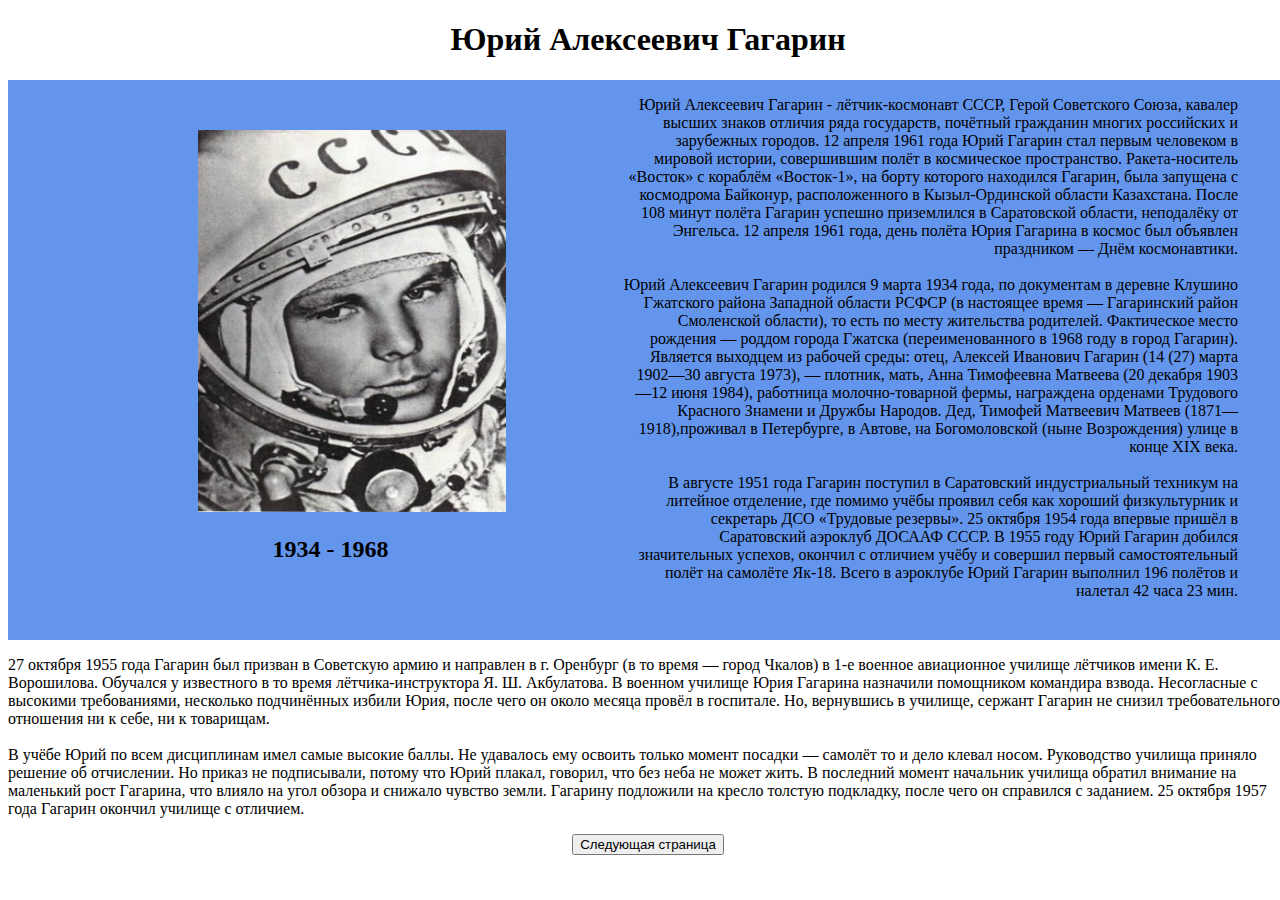
<file: index.html>
<!DOCTYPE html>
<html>
<head>
      <meta charset="utf-8" />
      <link rel="stylesheet" href="index.css"/>
      <title></title>
</head>
<body>
    <h1 class="main_header" align="center" style="color:Black">Юрий Алексеевич Гагарин</h1>
    <div class="middle_content">
      <div class="image_block">

        <div class="header_img">
          <img class="some_image" src="./resources/gagarin.jpg">
          <h2 class="block_header" align="center">1934 - 1968</h2>
        </div>

        <div class="grow_text">
          <p align="right">Юрий Алексеевич Гагарин - лётчик-космонавт СССР, Герой Советского Союза, кавалер высших знаков отличия ряда государств,
            почётный гражданин многих российских и зарубежных городов. 12 апреля 1961 года Юрий Гагарин стал первым человеком в мировой истории,
            совершившим полёт в космическое пространство. Ракета-носитель «Восток» с кораблём «Восток-1», на борту которого находился Гагарин,
            была запущена с космодрома Байконур, расположенного в Кызыл-Ординской области Казахстана. После 108 минут полёта Гагарин успешно приземлился
            в Саратовской области, неподалёку от Энгельса. 12 апреля 1961 года, день полёта Юрия Гагарина в космос был объявлен праздником — Днём космонавтики.<br>
            <br>
            Юрий Алексеевич Гагарин родился 9 марта 1934 года, по документам в деревне Клушино Гжатского района Западной области РСФСР (в настоящее время —
            Гагаринский район Смоленской области), то есть по месту жительства родителей. Фактическое место рождения — роддом города Гжатска
            (переименованного в 1968 году в город Гагарин). Является выходцем из рабочей среды: отец, Алексей Иванович Гагарин (14 (27) марта 1902—30 августа
            1973), — плотник, мать, Анна Тимофеевна Матвеева (20 декабря 1903—12 июня 1984), работница молочно-товарной фермы, награждена
            орденами Трудового Красного Знамени и Дружбы Народов. Дед, Тимофей Матвеевич Матвеев (1871—1918),проживал в Петербурге,
            в Автове, на Богомоловской (ныне Возрождения) улице в конце XIX века.<br>
            <br>
            В августе 1951 года Гагарин поступил в Саратовский индустриальный техникум на литейное отделение, где помимо учёбы проявил себя как хороший
            физкультурник и секретарь ДСО «Трудовые резервы». 25 октября 1954 года впервые пришёл в Саратовский аэроклуб ДОСААФ СССР. В 1955 году Юрий
            Гагарин добился значительных успехов, окончил с отличием учёбу и совершил первый самостоятельный полёт на самолёте Як-18. Всего в аэроклубе Юрий
            Гагарин выполнил 196 полётов и налетал 42 часа 23 мин.</p>
        </div>
      </div>

      <div class="sky_block">
        <div class="front_text">
          <p>27 октября 1955 года Гагарин был призван в Советскую армию и направлен в г. Оренбург (в то время — город Чкалов) в 1-е военное авиационное
            училище лётчиков имени К. Е. Ворошилова. Обучался у известного в то время лётчика-инструктора Я. Ш. Акбулатова. В военном училище Юрия
            Гагарина назначили помощником командира взвода. Несогласные с высокими требованиями, несколько подчинённых избили Юрия, после чего он около
            месяца провёл в госпитале. Но, вернувшись в училище, сержант Гагарин не снизил требовательного отношения ни к себе, ни к товарищам.<br>
            <br>
            В учёбе Юрий по всем дисциплинам имел самые высокие баллы. Не удавалось ему освоить только момент посадки — самолёт то и дело клевал носом.
            Руководство училища приняло решение об отчислении. Но приказ не подписывали, потому что Юрий плакал, говорил, что без неба не может жить.
            В последний момент начальник училища обратил внимание на маленький рост Гагарина, что влияло на угол обзора и снижало чувство земли.
            Гагарину подложили на кресло толстую подкладку, после чего он справился с заданием. 25 октября 1957 года Гагарин окончил училище с отличием.</p>

    </div>
    <div class="button_wrapper">
      <a href="site.html"><button class="next_page_button">Следующая страница</button></a>
    </div>
</body>
</html>
</file>
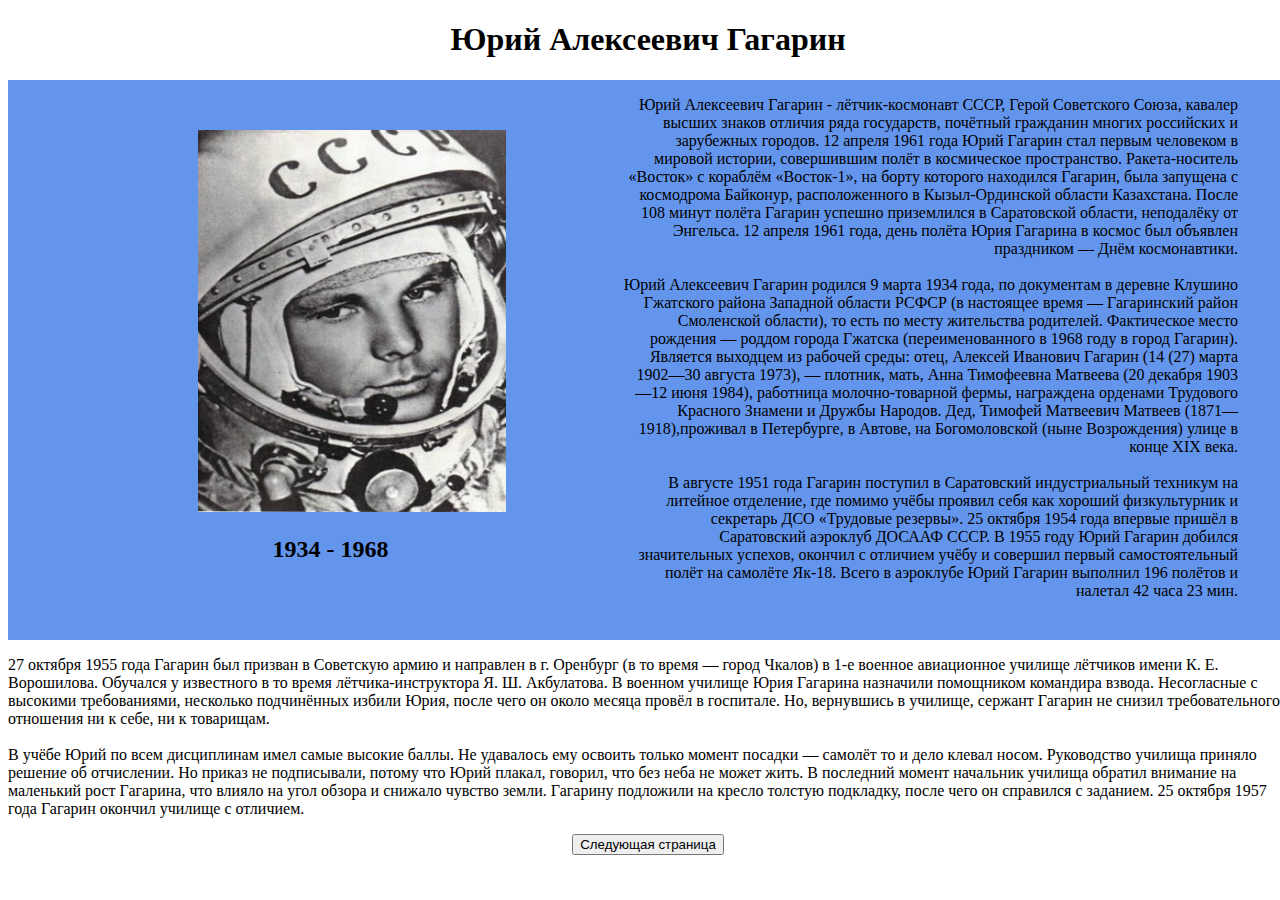
<file: bio.html>
<!DOCTYPE html>
<html>
<head>
      <meta charset="utf-8" />
      <link rel="stylesheet" href="flex.css"/>
      <title></title>
</head>
<body>
    <h1 class="main_header" align="center" style="color:Black">Юрий Алексеевич Гагарин</h1>
    <div class="middle_content">
      <div class="image_block">

        <div class="header_img">
          <img class="some_image" src="resources/gagarin.jpg">
          <h2 class="block_header" align="center">1934 - 1968</h2>
        </div>

        <div class="grow_text">
          <p align="right">Юрий Алексеевич Гагарин - лётчик-космонавт СССР, Герой Советского Союза, кавалер высших знаков отличия ряда государств,
            почётный гражданин многих российских и зарубежных городов. 12 апреля 1961 года Юрий Гагарин стал первым человеком в мировой истории,
            совершившим полёт в космическое пространство. Ракета-носитель «Восток» с кораблём «Восток-1», на борту которого находился Гагарин,
            была запущена с космодрома Байконур, расположенного в Кызыл-Ординской области Казахстана. После 108 минут полёта Гагарин успешно приземлился
            в Саратовской области, неподалёку от Энгельса. 12 апреля 1961 года, день полёта Юрия Гагарина в космос был объявлен праздником — Днём космонавтики.<br>
            <br>
            Юрий Алексеевич Гагарин родился 9 марта 1934 года, по документам в деревне Клушино Гжатского района Западной области РСФСР (в настоящее время —
            Гагаринский район Смоленской области), то есть по месту жительства родителей. Фактическое место рождения — роддом города Гжатска
            (переименованного в 1968 году в город Гагарин). Является выходцем из рабочей среды: отец, Алексей Иванович Гагарин (14 (27) марта 1902—30 августа
            1973), — плотник, мать, Анна Тимофеевна Матвеева (20 декабря 1903—12 июня 1984), работница молочно-товарной фермы, награждена
            орденами Трудового Красного Знамени и Дружбы Народов. Дед, Тимофей Матвеевич Матвеев (1871—1918),проживал в Петербурге,
            в Автове, на Богомоловской (ныне Возрождения) улице в конце XIX века.<br>
            <br>
            В августе 1951 года Гагарин поступил в Саратовский индустриальный техникум на литейное отделение, где помимо учёбы проявил себя как хороший
            физкультурник и секретарь ДСО «Трудовые резервы». 25 октября 1954 года впервые пришёл в Саратовский аэроклуб ДОСААФ СССР. В 1955 году Юрий
            Гагарин добился значительных успехов, окончил с отличием учёбу и совершил первый самостоятельный полёт на самолёте Як-18. Всего в аэроклубе Юрий
            Гагарин выполнил 196 полётов и налетал 42 часа 23 мин.</p>
        </div>
      </div>

      <div class="sky_block">
        <div class="front_text">
          <p>27 октября 1955 года Гагарин был призван в Советскую армию и направлен в г. Оренбург (в то время — город Чкалов) в 1-е военное авиационное
            училище лётчиков имени К. Е. Ворошилова. Обучался у известного в то время лётчика-инструктора Я. Ш. Акбулатова. В военном училище Юрия
            Гагарина назначили помощником командира взвода. Несогласные с высокими требованиями, несколько подчинённых избили Юрия, после чего он около
            месяца провёл в госпитале. Но, вернувшись в училище, сержант Гагарин не снизил требовательного отношения ни к себе, ни к товарищам.<br>
            <br>
            В учёбе Юрий по всем дисциплинам имел самые высокие баллы. Не удавалось ему освоить только момент посадки — самолёт то и дело клевал носом.
            Руководство училища приняло решение об отчислении. Но приказ не подписывали, потому что Юрий плакал, говорил, что без неба не может жить.
            В последний момент начальник училища обратил внимание на маленький рост Гагарина, что влияло на угол обзора и снижало чувство земли.
            Гагарину подложили на кресло толстую подкладку, после чего он справился с заданием. 25 октября 1957 года Гагарин окончил училище с отличием.</p>

    </div>
    <div class="button_wrapper">
      <a href="fly.html"><button class="next_page_button">Следующая страница</button></a>
    </div>
</body>
</html>
</file>
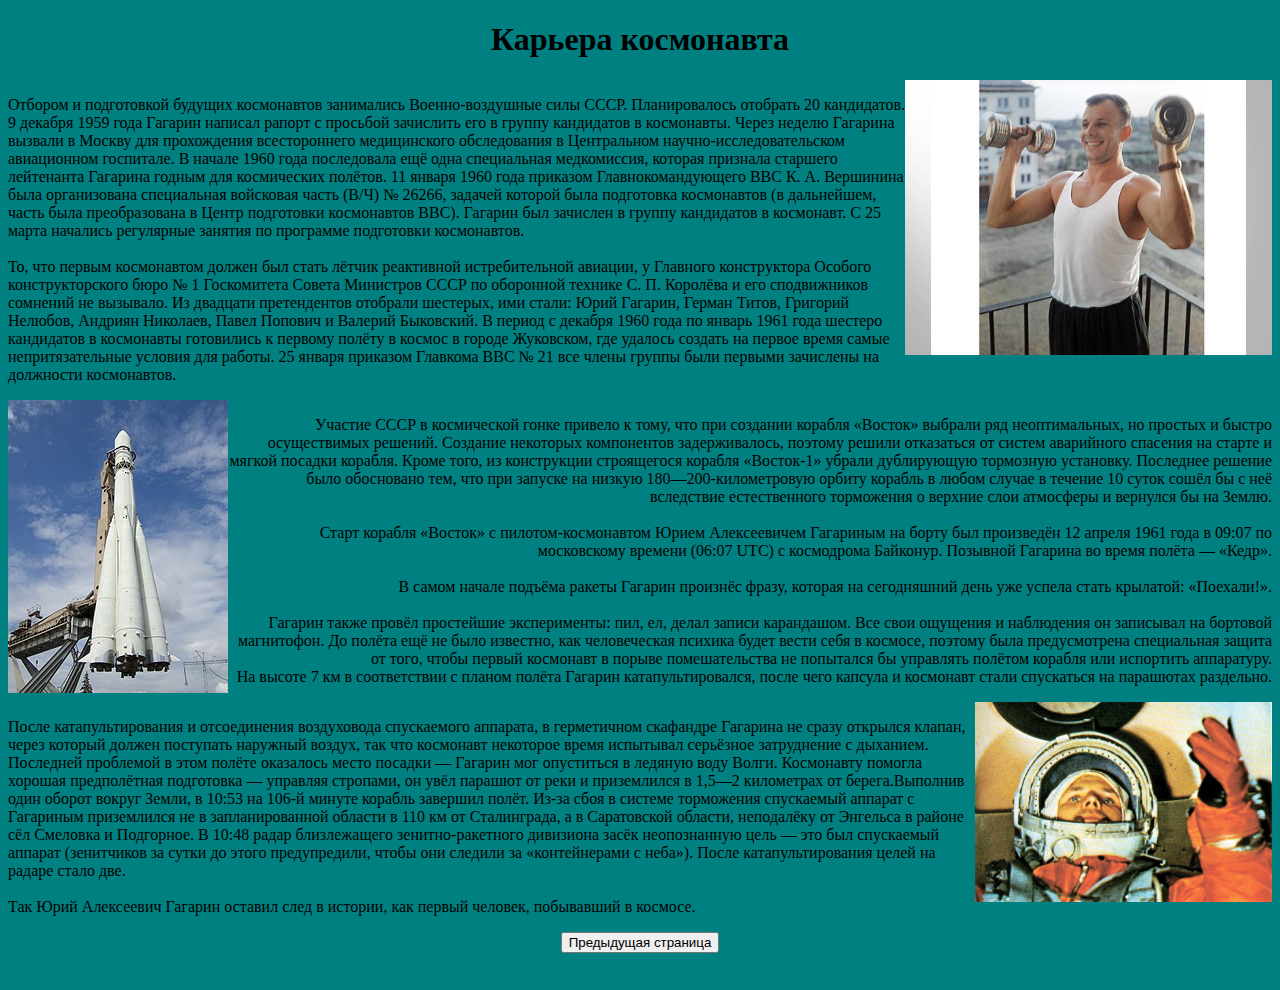
<file: fly.html>
<!DOCTYPE html>
<html>
<head>
      <meta charset="utf-8" />
      <link rel="stylesheet" href="zex.css"/>
      <title></title>
</head>
<body>
    <h1 class="main_header" align="center" style="color:Black">Карьера космонавта</h1>
    <p align="right" style="color:Black">

     </p>
     <div class="rage_block">
    <div class="height_content">

      <div class="header_img">
        <div class="fowl_text">
        <p align="left">Отбором и подготовкой будущих космонавтов занимались Военно-воздушные силы СССР.
          Планировалось отобрать 20 кандидатов. 9 декабря 1959 года Гагарин написал рапорт
          c просьбой зачислить его в группу кандидатов в космонавты. Через неделю Гагарина
          вызвали в Москву для прохождения всестороннего медицинского обследования в
          Центральном научно-исследовательском авиационном госпитале. В начале 1960 года
          последовала ещё одна специальная медкомиссия, которая признала старшего лейтенанта
          Гагарина годным для космических полётов.
          11 января 1960 года приказом Главнокомандующего ВВС К. А. Вершинина была организована
          специальная войсковая часть (В/Ч) № 26266, задачей которой была подготовка космонавтов
          (в дальнейшем, часть была преобразована в Центр подготовки космонавтов ВВС). Гагарин
          был зачислен в группу кандидатов в космонавт. С 25 марта начались регулярные занятия
          по программе подготовки космонавтов. <br>
        </br>
          То, что первым космонавтом должен был стать лётчик реактивной истребительной авиации,
          у Главного конструктора Особого конструкторского бюро № 1 Госкомитета Совета Министров
          СССР по оборонной технике С. П. Королёва и его сподвижников сомнений не вызывало. Из
          двадцати претендентов отобрали шестерых, ими стали: Юрий Гагарин, Герман Титов, Григорий
          Нелюбов, Андриян Николаев, Павел Попович и Валерий Быковский. В период с декабря 1960
          года по январь 1961 года шестеро кандидатов в космонавты готовились к первому полёту
          в космос в городе Жуковском, где удалось создать на первое время самые непритязательные
          условия для работы. 25 января приказом Главкома ВВС № 21 все члены группы были первыми
          зачислены на должности космонавтов.</p>
        <img class="near_image" src="./resources/012.jpg">
      </div>

        <div class="ready_image">
          <div class="high_image">
            <img class="left_image" src="./resources/vostok.jpg">
            </div>
              <div class="fly_text">
                <p align="right">Участие СССР в космической гонке привело к тому, что при создании
                корабля «Восток» выбрали ряд неоптимальных, но простых и быстро осуществимых
                решений. Создание некоторых компонентов задерживалось, поэтому решили
                отказаться от систем аварийного спасения на старте и мягкой посадки корабля.
                Кроме того, из конструкции строящегося корабля «Восток-1» убрали дублирующую
                тормозную установку. Последнее решение было обосновано тем, что при запуске на
                низкую 180—200-километровую орбиту корабль в любом случае в течение 10 суток
                сошёл бы с неё вследствие естественного торможения о верхние слои атмосферы и
                вернулся бы на Землю.<br>
                </br>
                Старт корабля «Восток» с пилотом-космонавтом Юрием Алексеевичем Гагариным на
                борту был произведён 12 апреля 1961 года в 09:07 по московскому времени (06:07 UTC)
                с космодрома Байконур. Позывной Гагарина во время полёта — «Кедр».<br>
                </br>

                В самом начале подъёма ракеты Гагарин произнёс фразу, которая на сегодняшний день уже
                успела стать крылатой: «Поехали!».<br>
                </br>
                Гагарин также провёл простейшие эксперименты: пил, ел, делал записи карандашом.
                Все свои ощущения и наблюдения он записывал на бортовой магнитофон. До полёта ещё
                 не было известно, как человеческая психика будет вести себя в космосе, поэтому
                 была предусмотрена специальная защита от того, чтобы первый космонавт в порыве
                 помешательства не попытался бы управлять полётом корабля или испортить аппаратуру.<br>
                 На высоте 7 км в соответствии с планом полёта Гагарин катапультировался, после чего капсула
                  и космонавт стали спускаться на парашютах раздельно.</p>
              </div>
          </div>
        <div class="faster_block">
          <div class="fall_image">
                <div class="rown_text">
                  <p align="left">После катапультирования и отсоединения воздуховода спускаемого аппарата,
                        в герметичном скафандре Гагарина не сразу открылся клапан, через который должен поступать
                        наружный воздух, так что космонавт некоторое время испытывал серьёзное затруднение с
                        дыханием. Последней проблемой в этом полёте оказалось место посадки — Гагарин мог опуститься
                        в ледяную воду Волги. Космонавту помогла хорошая предполётная подготовка — управляя стропами,
                        он увёл парашют от реки и приземлился в 1,5—2 километрах от берега.Выполнив один оборот вокруг
                        Земли, в 10:53 на 106-й минуте корабль завершил полёт. Из-за сбоя в системе торможения спускаемый
                        аппарат с Гагариным приземлился не в запланированной области в 110 км от Сталинграда, а в Саратовской
                        области, неподалёку от Энгельса в районе сёл Смеловка и Подгорное. В 10:48 радар близлежащего
                        зенитно-ракетного дивизиона засёк неопознанную цель — это был спускаемый аппарат (зенитчиков
                        за сутки до этого предупредили, чтобы они следили за «контейнерами с неба»). После катапультирования
                        целей на радаре стало две.<br>
                        </br>
                        Так Юрий Алексеевич Гагарин оставил след в истории, как первый человек, побывавший в космосе.</p>
                        <img class="last_image" src="./resources/onship.jpg">
                  </div>
          </div>
        </div>

      </div>


          </div>
        </div>
        </div>

        <div class="button_wrapper">
          <a href="bio.html"><button class="next_page_button">Предыдущая страница</button></a>
        </div>

        </body>
      </html>
</file>
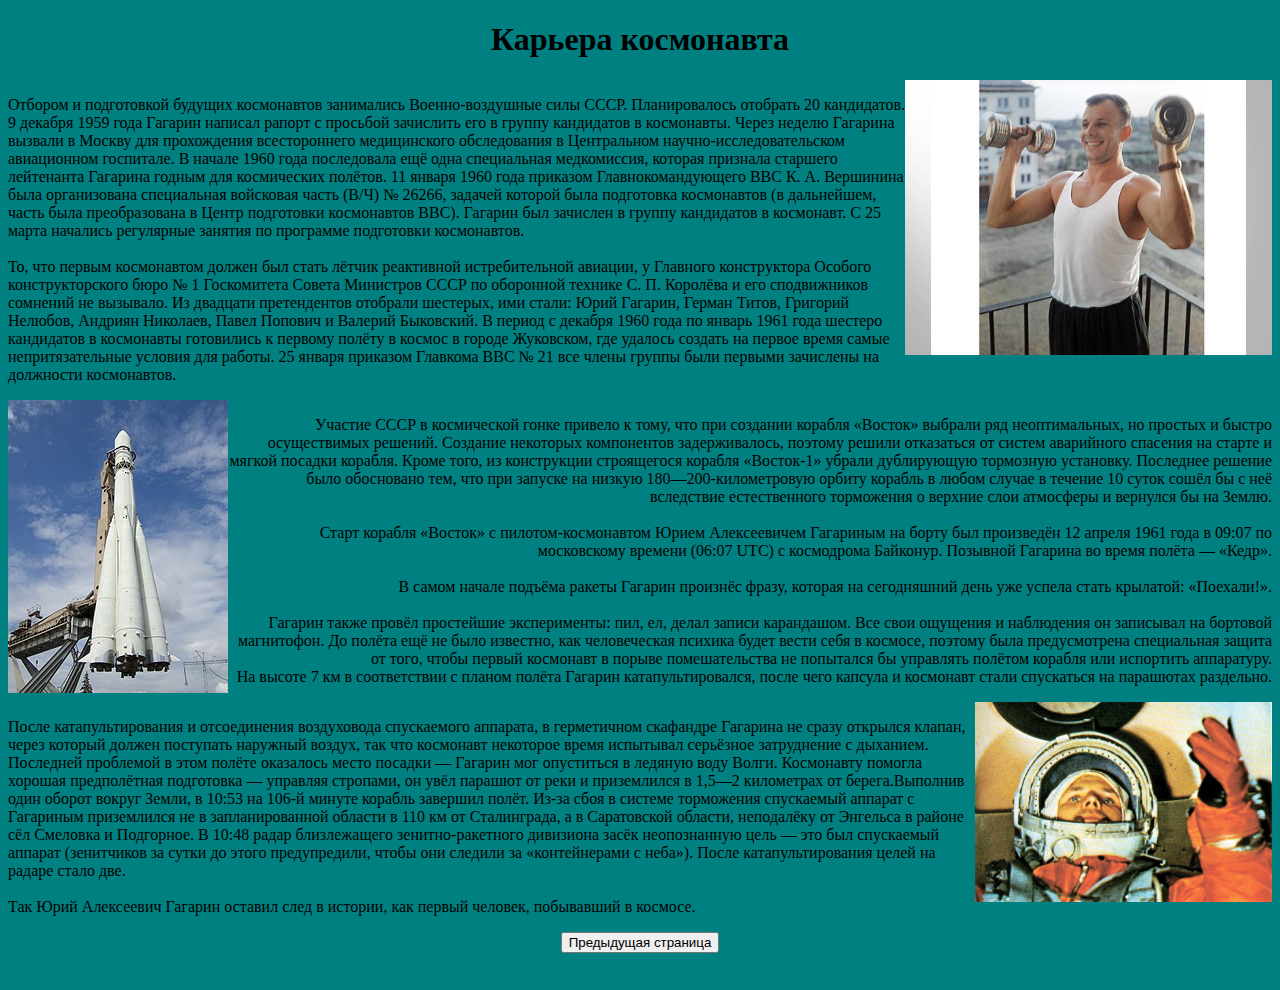
<file: site.html>
<!DOCTYPE html>
<html>
<head>
      <meta charset="utf-8" />
      <link rel="stylesheet" href="site.css"/>
      <title></title>
</head>
<body>
    <h1 class="main_header" align="center" style="color:Black">Карьера космонавта</h1>
    <p align="right" style="color:Black">

     </p>
     <div class="rage_block">
    <div class="height_content">

      <div class="header_img">
        <div class="fowl_text">
        <p align="left">Отбором и подготовкой будущих космонавтов занимались Военно-воздушные силы СССР.
          Планировалось отобрать 20 кандидатов. 9 декабря 1959 года Гагарин написал рапорт
          c просьбой зачислить его в группу кандидатов в космонавты. Через неделю Гагарина
          вызвали в Москву для прохождения всестороннего медицинского обследования в
          Центральном научно-исследовательском авиационном госпитале. В начале 1960 года
          последовала ещё одна специальная медкомиссия, которая признала старшего лейтенанта
          Гагарина годным для космических полётов.
          11 января 1960 года приказом Главнокомандующего ВВС К. А. Вершинина была организована
          специальная войсковая часть (В/Ч) № 26266, задачей которой была подготовка космонавтов
          (в дальнейшем, часть была преобразована в Центр подготовки космонавтов ВВС). Гагарин
          был зачислен в группу кандидатов в космонавт. С 25 марта начались регулярные занятия
          по программе подготовки космонавтов. <br>
        </br>
          То, что первым космонавтом должен был стать лётчик реактивной истребительной авиации,
          у Главного конструктора Особого конструкторского бюро № 1 Госкомитета Совета Министров
          СССР по оборонной технике С. П. Королёва и его сподвижников сомнений не вызывало. Из
          двадцати претендентов отобрали шестерых, ими стали: Юрий Гагарин, Герман Титов, Григорий
          Нелюбов, Андриян Николаев, Павел Попович и Валерий Быковский. В период с декабря 1960
          года по январь 1961 года шестеро кандидатов в космонавты готовились к первому полёту
          в космос в городе Жуковском, где удалось создать на первое время самые непритязательные
          условия для работы. 25 января приказом Главкома ВВС № 21 все члены группы были первыми
          зачислены на должности космонавтов.</p>
        <img class="near_image" src="./resources/012.jpg">
      </div>

        <div class="ready_image">
          <div class="high_image">
            <img class="left_image" src="./resources/vostok.jpg">
            </div>
              <div class="fly_text">
                <p align="right">Участие СССР в космической гонке привело к тому, что при создании
                корабля «Восток» выбрали ряд неоптимальных, но простых и быстро осуществимых
                решений. Создание некоторых компонентов задерживалось, поэтому решили
                отказаться от систем аварийного спасения на старте и мягкой посадки корабля.
                Кроме того, из конструкции строящегося корабля «Восток-1» убрали дублирующую
                тормозную установку. Последнее решение было обосновано тем, что при запуске на
                низкую 180—200-километровую орбиту корабль в любом случае в течение 10 суток
                сошёл бы с неё вследствие естественного торможения о верхние слои атмосферы и
                вернулся бы на Землю.<br>
                </br>
                Старт корабля «Восток» с пилотом-космонавтом Юрием Алексеевичем Гагариным на
                борту был произведён 12 апреля 1961 года в 09:07 по московскому времени (06:07 UTC)
                с космодрома Байконур. Позывной Гагарина во время полёта — «Кедр».<br>
                </br>

                В самом начале подъёма ракеты Гагарин произнёс фразу, которая на сегодняшний день уже
                успела стать крылатой: «Поехали!».<br>
                </br>
                Гагарин также провёл простейшие эксперименты: пил, ел, делал записи карандашом.
                Все свои ощущения и наблюдения он записывал на бортовой магнитофон. До полёта ещё
                 не было известно, как человеческая психика будет вести себя в космосе, поэтому
                 была предусмотрена специальная защита от того, чтобы первый космонавт в порыве
                 помешательства не попытался бы управлять полётом корабля или испортить аппаратуру.<br>
                 На высоте 7 км в соответствии с планом полёта Гагарин катапультировался, после чего капсула
                  и космонавт стали спускаться на парашютах раздельно.</p>
              </div>
          </div>
        <div class="faster_block">
          <div class="fall_image">
                <div class="rown_text">
                  <p align="left">После катапультирования и отсоединения воздуховода спускаемого аппарата,
                        в герметичном скафандре Гагарина не сразу открылся клапан, через который должен поступать
                        наружный воздух, так что космонавт некоторое время испытывал серьёзное затруднение с
                        дыханием. Последней проблемой в этом полёте оказалось место посадки — Гагарин мог опуститься
                        в ледяную воду Волги. Космонавту помогла хорошая предполётная подготовка — управляя стропами,
                        он увёл парашют от реки и приземлился в 1,5—2 километрах от берега.Выполнив один оборот вокруг
                        Земли, в 10:53 на 106-й минуте корабль завершил полёт. Из-за сбоя в системе торможения спускаемый
                        аппарат с Гагариным приземлился не в запланированной области в 110 км от Сталинграда, а в Саратовской
                        области, неподалёку от Энгельса в районе сёл Смеловка и Подгорное. В 10:48 радар близлежащего
                        зенитно-ракетного дивизиона засёк неопознанную цель — это был спускаемый аппарат (зенитчиков
                        за сутки до этого предупредили, чтобы они следили за «контейнерами с неба»). После катапультирования
                        целей на радаре стало две.<br>
                        </br>
                        Так Юрий Алексеевич Гагарин оставил след в истории, как первый человек, побывавший в космосе.</p>
                        <img class="last_image" src="./resources/onship.jpg">
                  </div>
          </div>
        </div>

      </div>


          </div>
        </div>
        </div>

        <div class="button_wrapper">
          <a href="index.html"><button class="next_page_button">Предыдущая страница</button></a>
        </div>

        </body>
      </html>
</file>
<file: index.css>
#html, body {
width: 100%;
height: 100%;
padding: 0;
}

.header_img {
width: 100%;
margin-top: 50px;
}

.middle_content {
width: 100%;
height: 100%;
}

.block_header {
text-align: сenter;
margin-left: 30px;
}

.some_image {
width: 50%;
height: 75%;
margin-left: 190px;
}

.image_block {
width: 100%;
height: 100%;
display: flex;
flex-direction: row;
justify-content: flex-start;
background-color: #6495ED;
}

.grow_text {
width: 100%;
text-align: right;
text-overflow: clip;
margin-right: 50px;
}


.sky_block {
background-color: White;
}

.button_wrapper {
  display: flex;
  justify-content: center;
  width: 100%;
  height: 50px;
}

.next_page_button {

}
</file>
<file: flex.css>
#html, body {
width: 100%;
height: 100%;
padding: 0;
}

.header_img {
width: 100%;
margin-top: 50px;
}

.middle_content {
width: 100%;
height: 100%;
}

.block_header {
text-align: сenter;
margin-left: 30px;
}

.some_image {
width: 50%;
height: 75%;
margin-left: 190px;
}

.image_block {
width: 100%;
height: 100%;
display: flex;
flex-direction: row;
justify-content: flex-start;
background-color: #6495ED;
}

.grow_text {
width: 100%;
text-align: right;
text-overflow: clip;
margin-right: 50px;
}


.sky_block {
background-color: White;
}

.button_wrapper {
  display: flex;
  justify-content: center;
  width: 100%;
  height: 50px;
}

.next_page_button {

}
</file>
<file: zex.css>
.near_image {
width: 1800px;
height: 275px;
}

.fowl_text {
display: flex;
flex-direction: row;
}



.fly_text {
display: flex;
flex-direction: row;
}

.ready_image {
display: flex;
flex-direction: row;
}


.last_image {
width: 300px;
height: 200px;
}


.rown_text {
display: flex;
flex-direction: row;
}

.faster_block {
display: flex;
flex-direction: row;
}

body {
  background-color: #008080;
}

.button_wrapper {
  display: flex;
  justify-content: center;
  width: 100%;
  height: 50px;
}
</file>
<file: site.css>
.near_image {
width: 1800px;
height: 275px;
}

.fowl_text {
display: flex;
flex-direction: row;
}



.fly_text {
display: flex;
flex-direction: row;
}

.ready_image {
display: flex;
flex-direction: row;
}


.last_image {
width: 300px;
height: 200px;
}


.rown_text {
display: flex;
flex-direction: row;
}

.faster_block {
display: flex;
flex-direction: row;
}

body {
  background-color: #008080;
}

.button_wrapper {
  display: flex;
  justify-content: center;
  width: 100%;
  height: 50px;
}
</file>
